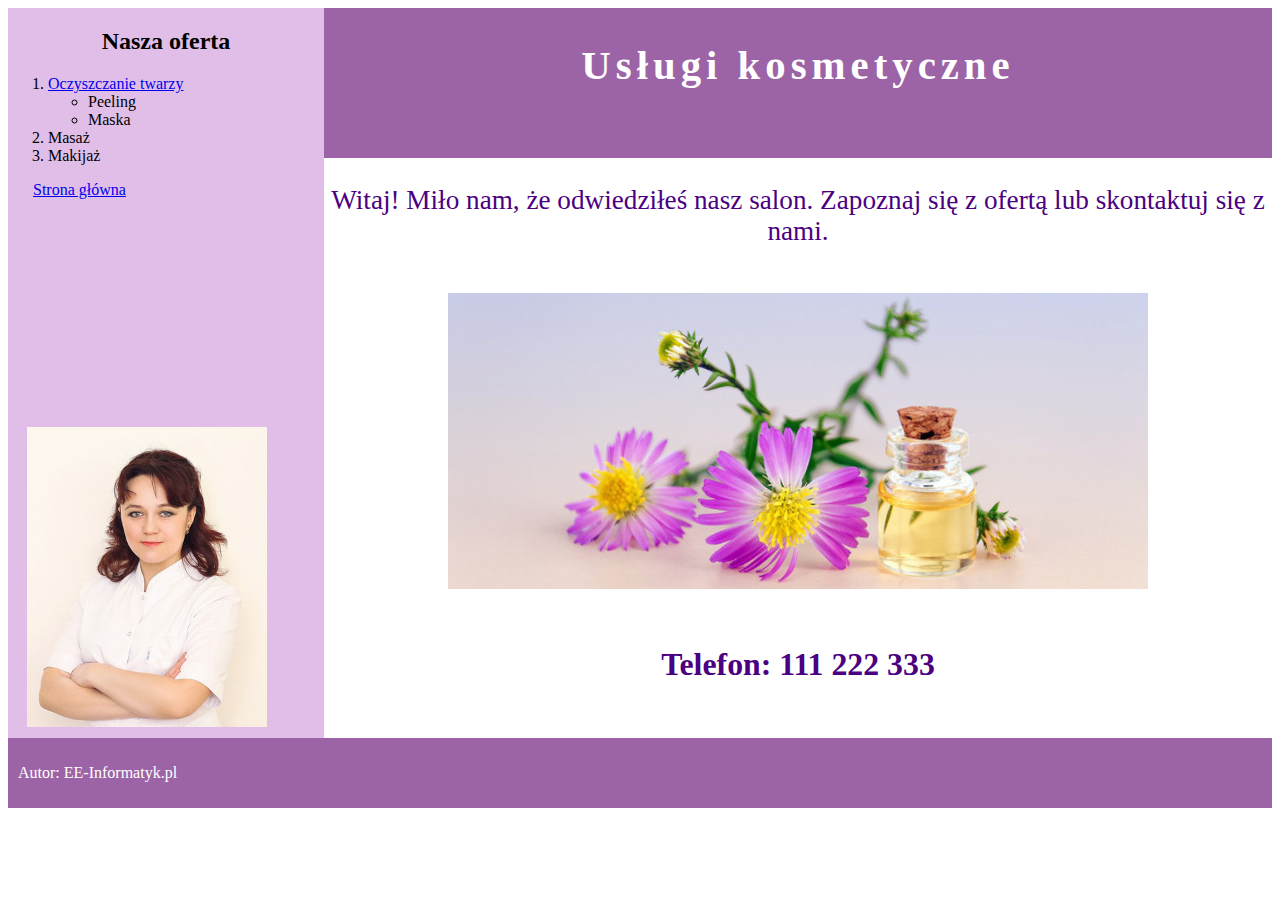
<file: Egz_12/index.html>
<!DOCTYPE html>
<html lang="pl">
    <head>
        <meta charset="UTF-8">
        <meta name="viewport" content="width=device-width, initial-scale=1.0">
        <title>Salon kosmetyczny</title>
        <link rel="stylesheet" href="styl7.css">
    </head>
    <body>
        <div id="lewy1">
            <h2>Nasza oferta</h2>
            <ol>
                <li><a href="twarz.html">Oczyszczanie twarzy</a>
                    <ul>
                        <li>Peeling</li>
                        <li>Maska</li>
                    </ul>
                </li>
                <li>Masaż</li>
                <li>Makijaż</li>
            </ol>
            <a href="index.html" class="link">Strona główna</a>
        </div>

        <div id="prawy1">
            <h2>Usługi kosmetyczne</h2>
        </div>

        <div id="prawy2">
            <p>Witaj! Miło nam, że odwiedziłeś nasz salon. Zapoznaj się z ofertą lub skontaktuj się z nami.</p>
            <img src="obraz2.jpg" alt="Zrelaksuj się">
            <h3>Telefon: 111 222 333</h3>
        </div>

        <div id="lewy2">
            <img src="obraz1.jpg" alt="Personel">
        </div>

        <footer>
            <p>Autor: <a href="https://ee-informatyk.pl/" target="_blank" style="text-decoration: none;color: unset;">EE-Informatyk.pl</a></p>
        </footer>
    </body>
</html>
</file>
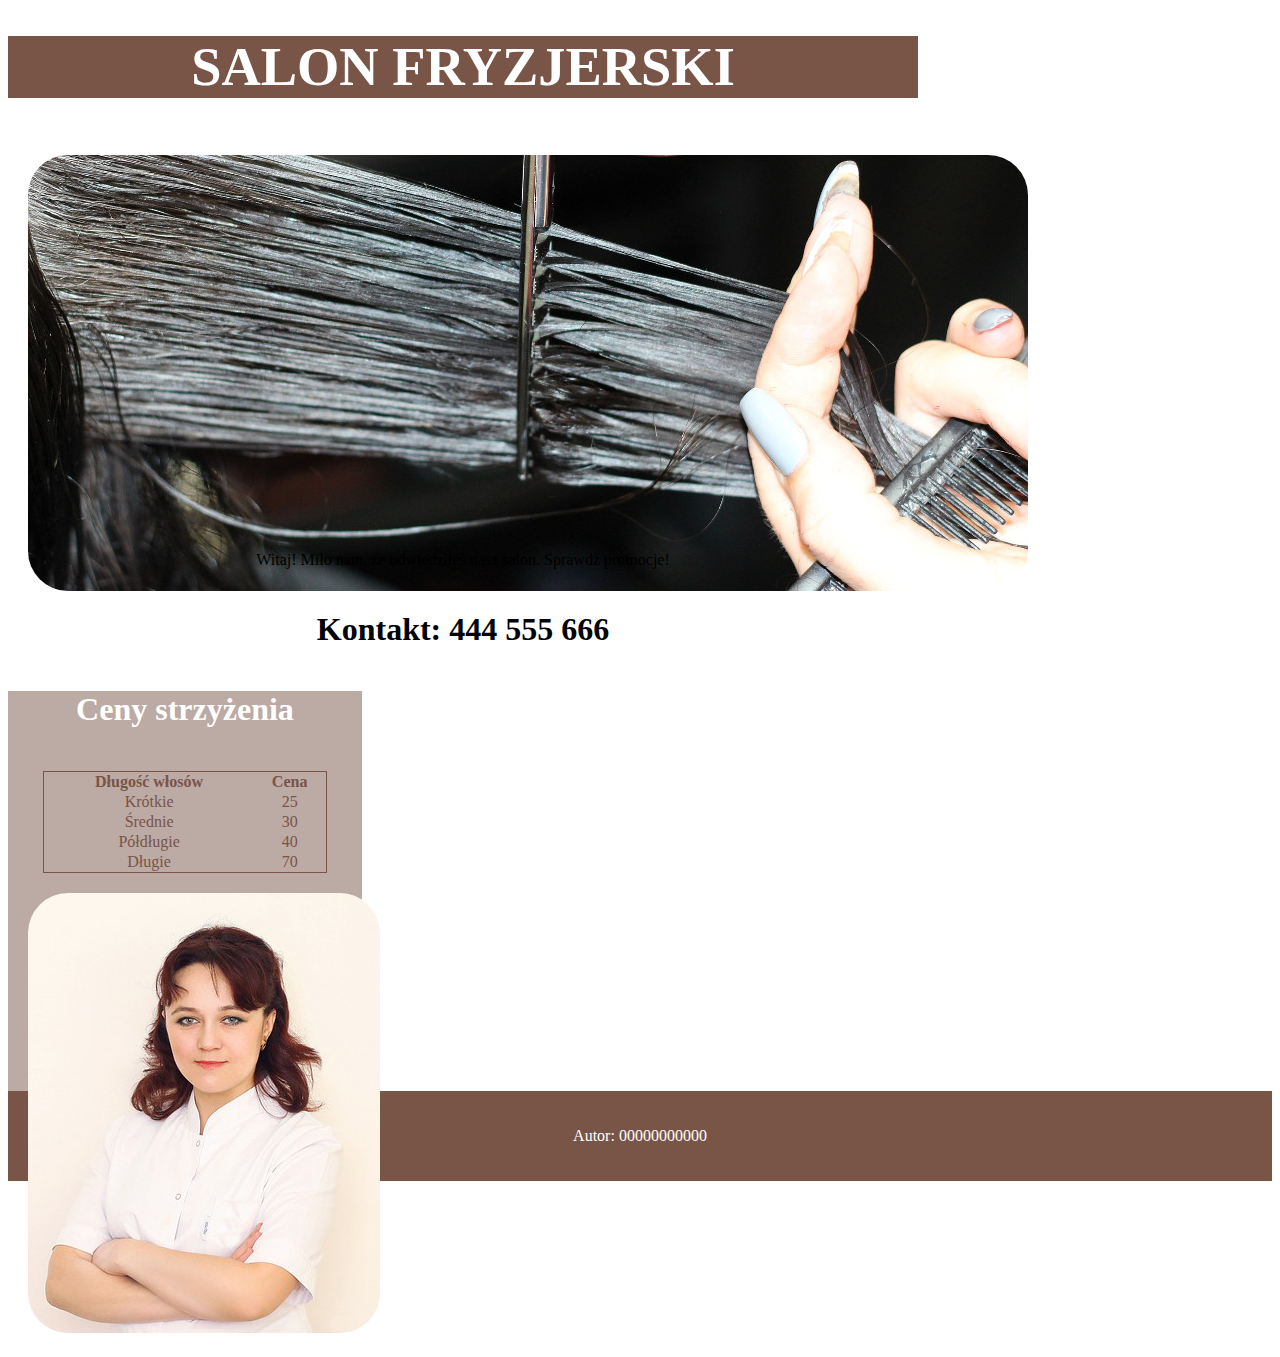
<file: Egz_4/index.html>
<!DOCTYPE html>
<html lang="pl">
<head>
    <meta charset="UTF-8">
    <meta name="viewport" content="width=device-width, initial-scale=1.0">
    <link rel="stylesheet" href="styl8.css">
    <title>Fryzjerstwo</title>
</head>
<body>
    <div class="lewy">
        <div class="header">
            <h1><a href="index.html">SALON FRYZJERSKI</a></h1>
        </div>
        <div>
            <img src="obraz2.jpg" alt="Strzyżenie">
        </div>
        <div>
            <p>Witaj! Miło nam, że odwiedziłeś nasz salon. Sprawdź promocje!</p>
            <h4>Kontakt: 444 555 666</h4>
        </div>
    </div>
    <div class="prawy">
        <div>
            <h4><a href="fryzura.html">Ceny strzyżenia</a></h4>
            <table>
                <tr>
                    <th>Długość włosów</th>
                    <th>Cena</th>
                </tr>
                <tr>
                    <td>Krótkie</td>
                    <td>25</td>
                </tr>
                <tr>
                    <td>Średnie</td>
                    <td>30</td>
                </tr>
                <tr>
                    <td>Półdługie</td>
                    <td>40</td>
                </tr>
                <tr>
                    <td>Długie</td>
                    <td>70</td>
                </tr>
            </table>
        </div>
        <div>
            <img src="obraz1.jpg" alt="Fryzjerka">
        </div>
    </div>
    <div class="stopka">
        <p>Autor: 00000000000</p>
    </div>
</body>
</html>
</file>
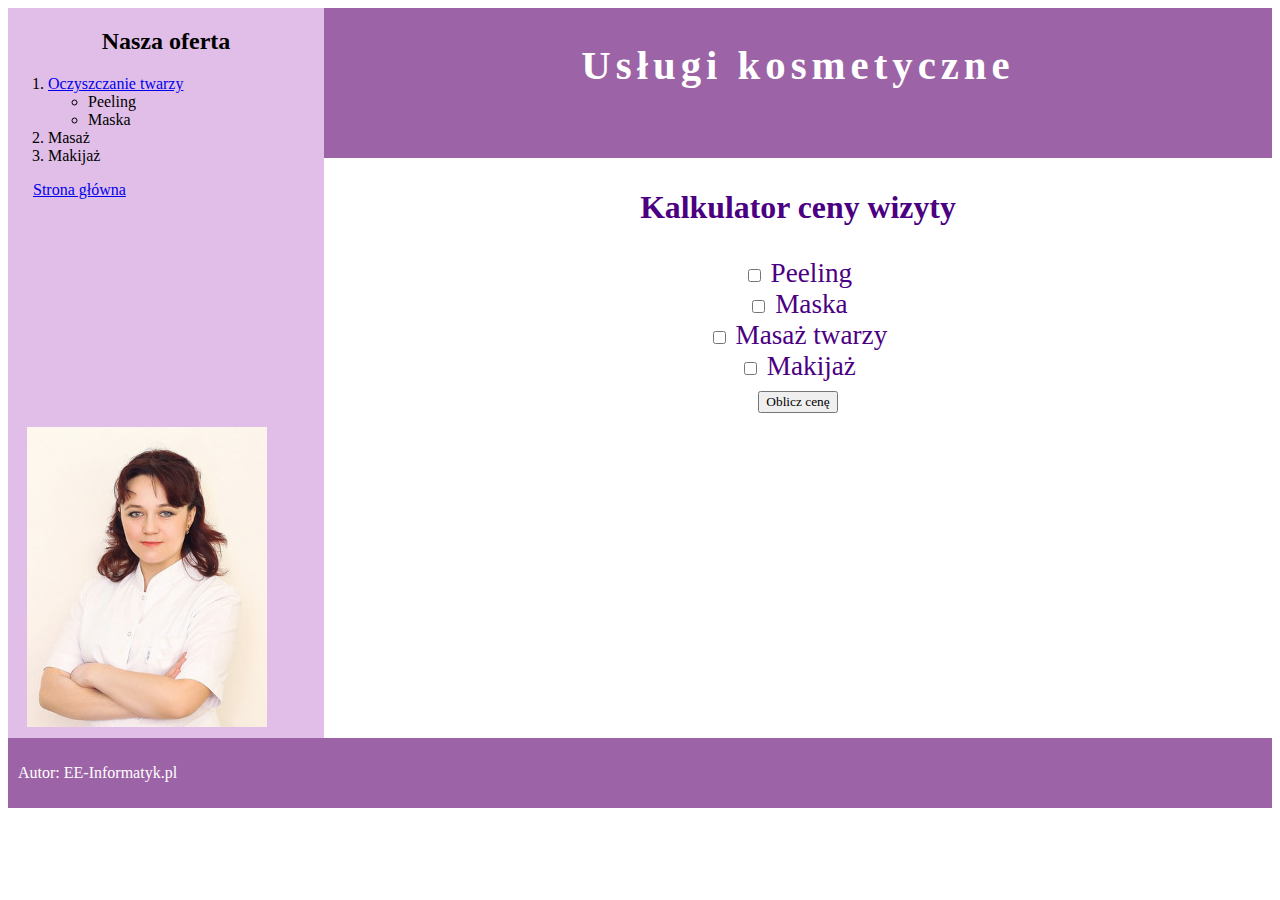
<file: Egz_12/twarz.html>
<!DOCTYPE html>
<html lang="pl">
    <head>
        <meta charset="UTF-8">
        <meta name="viewport" content="width=device-width, initial-scale=1.0">
        <title>Salon kosmetyczny</title>
        <link rel="stylesheet" href="styl7.css">
    </head>
    <body>
        <div id="lewy1">
            <h2>Nasza oferta</h2>
            <ol>
                <li><a href="twarz.html">Oczyszczanie twarzy</a>
                    <ul>
                        <li>Peeling</li>
                        <li>Maska</li>
                    </ul>
                </li>
                <li>Masaż</li>
                <li>Makijaż</li>
            </ol>
            <a href="index.html" class="link">Strona główna</a>
        </div>

        <div id="prawy1">
            <h2>Usługi kosmetyczne</h2>
        </div>

        <div id="prawy2">
            <h3>Kalkulator ceny wizyty</h3>
            <input type="checkbox" name="peeling" id="peeling"> <label for="peeling">Peeling</label><br>
            <input type="checkbox" name="maska" id="maska"> <label for="maska">Maska</label><br>
            <input type="checkbox" name="masaz" id="masaz"> <label for="masaz">Masaż twarzy</label><br>
            <input type="checkbox" name="makijaz" id="makijaz"> <label for="makijaz">Makijaż</label><br>
            <input type="submit" value="Oblicz cenę" onclick="oblicz()">
            <p id="wynik"></p>
            <script src="script.js"></script>
        </div>

        <div id="lewy2">
            <img src="obraz1.jpg" alt="Personel">
        </div>

        <footer>
            <p>Autor: <a href="https://ee-informatyk.pl/" target="_blank" style="text-decoration: none;color: unset;">EE-Informatyk.pl</a></p>
        </footer>
    </body>
</html>
</file>
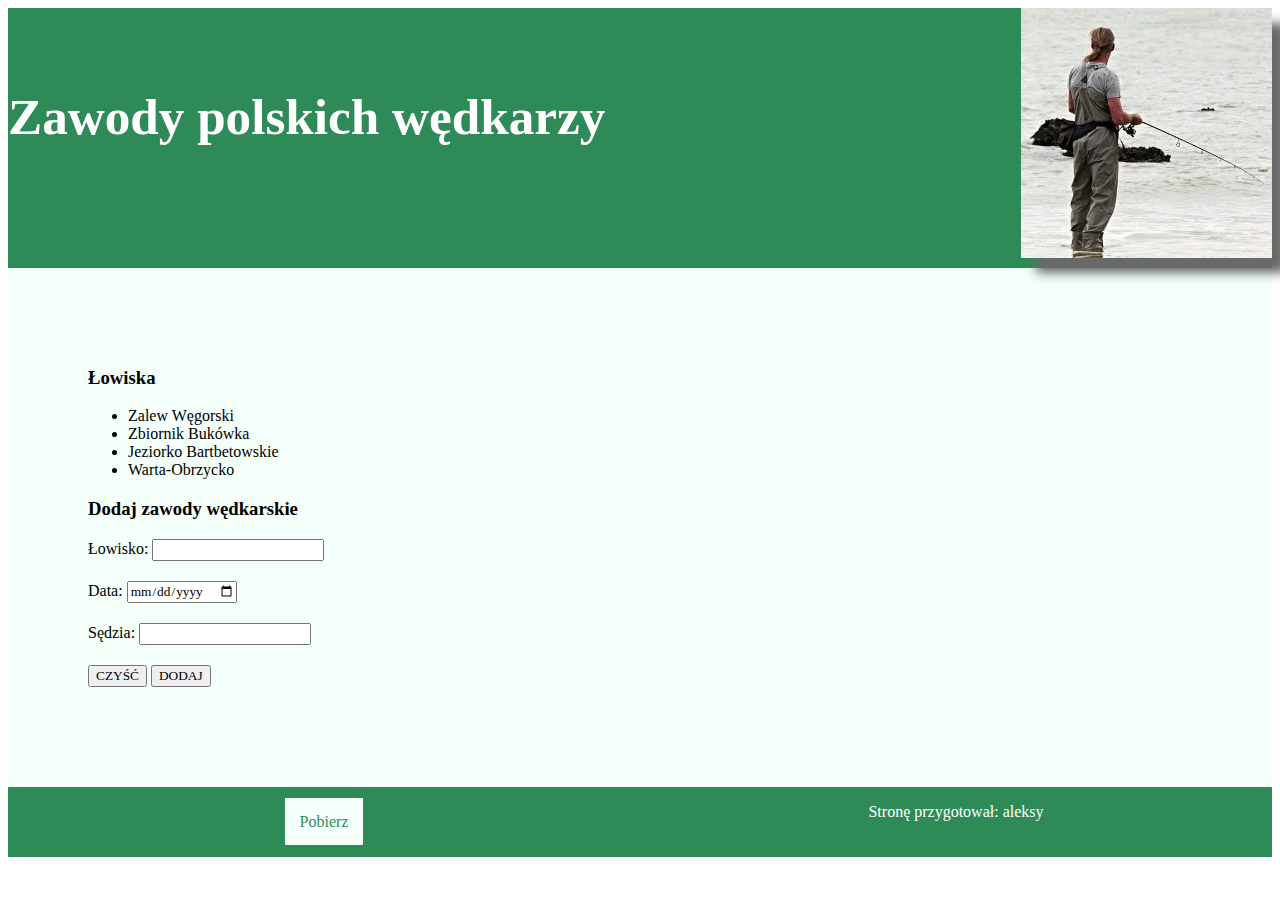
<file: Egz_15/zawody.html>
<!DOCTYPE html>
<html lang="pl">
<head>
    <meta charset="UTF-8">
    <meta name="viewport" content="width=device-width, initial-scale=1.0">
    <link rel="stylesheet" href="styl3.css">
    <title>Zawody wędkarskie</title>
</head>
<body>
    <div class="blok_gorny_lewy">
        <h1>Zawody polskich wędkarzy</h1>
    </div>
    <div class="blok_gorny_prawy">
        <img src="zawody.jpg" alt="wędkowanie">
    </div>
    <div class="blok_glowny">
        <h3>Łowiska</h3>
        <ul>
            <li>Zalew Węgorski</li>
            <li>Zbiornik Bukówka</li>
            <li>Jeziorko Bartbetowskie</li>
            <li>Warta-Obrzycko</li>
        </ul>
        <h3>Dodaj zawody wędkarskie</h3>
        <form action="zgloszenia.php" method="post">
            <label for="lowisko">Łowisko:</label> <input type="number" name="lowisko" id="lowisko"><br>
            <label for="data">Data:</label> <input type="date" name="data" id="data"><br>
            <label for="sedzia">Sędzia:</label> <input type="text" name="sedzia" id="sedzia"><br>
            <button type="reset">CZYŚĆ</button>
            <button type="submit">DODAJ</button>
        </form>
    </div>
    <div class="blok_dolny_lewy">
        <a href="kwerendy.txt">Pobierz</a>
    </div>
    <div class="blok_dolny_prawy">
        <p>Stronę przygotował: aleksy</p>
    </div>
</body>
</html>
</file>
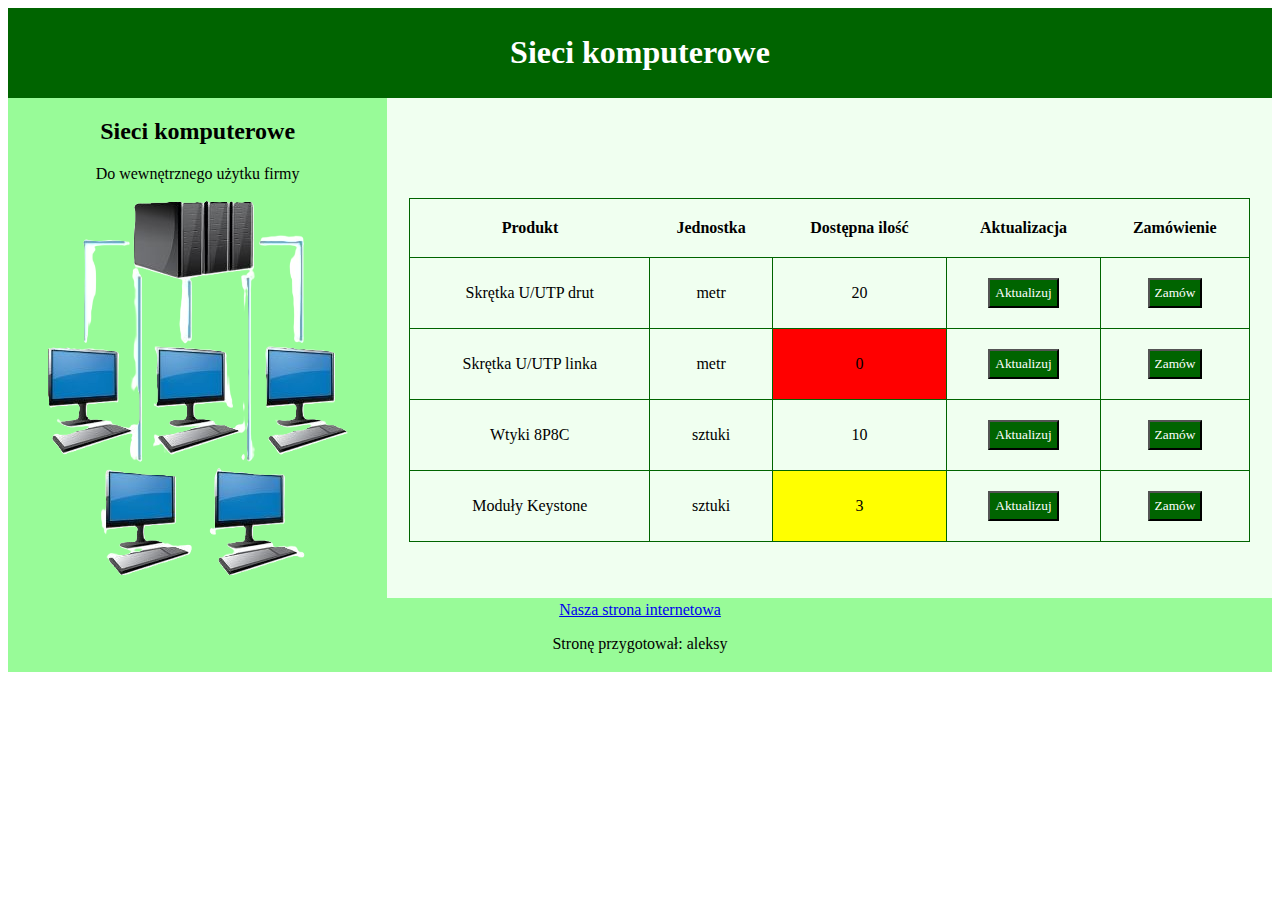
<file: Egz_17/zamowienia.html>
<!DOCTYPE html>
<html lang="pl">
<head>
    <meta charset="UTF-8">
    <meta name="viewport" content="width=device-width, initial-scale=1.0">
    <link rel="stylesheet" href="styl4.css">
    <title>Zamówienia hurtowe</title>
</head>
<body>
    <div class="baner">
        <h1>
            Sieci komputerowe
        </h1>
    </div>
    <div class="blok_lewy">
        <h2>Sieci komputerowe</h2>
        <p>Do wewnętrznego użytku firmy</p>
        <img src="obraz.png" alt="sieć komputerowa">
    </div>
    <div class="blok_prawy">
        <table>
            <tr>
                <th>Produkt</th>
                <th>Jednostka</th>
                <th>Dostępna ilość</th>
                <th>Aktualizacja</th>
                <th>Zamówienie</th>
            </tr>
            <tr>
                <td>Skrętka U/UTP drut</td>
                <td>metr</td>
                <td id="kolumna1">20</td>
                <td><button type="button" onclick="Aktualizacja('kolumna1')">Aktualizuj</button></td>
                <td><button type="button" onclick="Zamowienia('Skrętka U/UTP drut')">Zamów</button></td>
            </tr>
            <tr>
                <td>Skrętka U/UTP linka</td>
                <td>metr</td>
                <td id="kolumna2">0</td>
                <td><button type="button" onclick="Aktualizacja('kolumna2')">Aktualizuj</button></td>
                <td><button type="button" onclick="Zamowienia('Skrętka U/UTP linka')">Zamów</button></td>
            </tr>
            <tr>
                <td>Wtyki 8P8C</td>
                <td>sztuki</td>
                <td id="kolumna3">10</td>
                <td><button type="button" onclick="Aktualizacja('kolumna3')">Aktualizuj</button></td>
                <td><button type="button" onclick="Zamowienia('Wtyki 8P8C')">Zamów</button></td>
            </tr>
            <tr>
                <td>Moduły Keystone</td>
                <td>sztuki</td>
                <td id="kolumna4">3</td>
                <td><button type="button" onclick="Aktualizacja('kolumna4')">Aktualizuj</button></td>
                <td><button type="button" onclick="Zamowienia('Moduły Keystone')">Zamów</button></td>
            </tr>
        </table>
    </div>
    <div class="stopka">
        <a href="http://sieci.pl/">Nasza strona internetowa</a>
        <p>Stronę przygotował: aleksy</p>
    </div>
    <script>
        let id_zamowienia = 0;

        function Braki() {
            const komorki = ["kolumna1", "kolumna2", "kolumna3", "kolumna4"];

            komorki.forEach(cell => {
                const cos = document.getElementById(cell);
                const komorka = parseInt(cos.textContent);

                if (komorka == 0) {
                    cos.style.backgroundColor = "red";
                }

                if (komorka >= 1 && komorka <= 5) {
                    cos.style.backgroundColor = "yellow";
                } 

                if (komorka >= 6) {
                    cos.style.backgroundColor = "Honeydew";
                }
            });
        };

        function Aktualizacja(id) {
            const komorki = document.getElementById(id);

            const ilosc = prompt("Podaj nową ilość:");
            
            komorki.textContent = ilosc;
            
            Braki();
        }

        function Zamowienia(nazwa) {
            id_zamowienia++

            alert(`Zamówienie nr: ${id_zamowienia} Produkt:  ${nazwa}`);
        }

        Braki();
    </script>
</body>
</html>
</file>
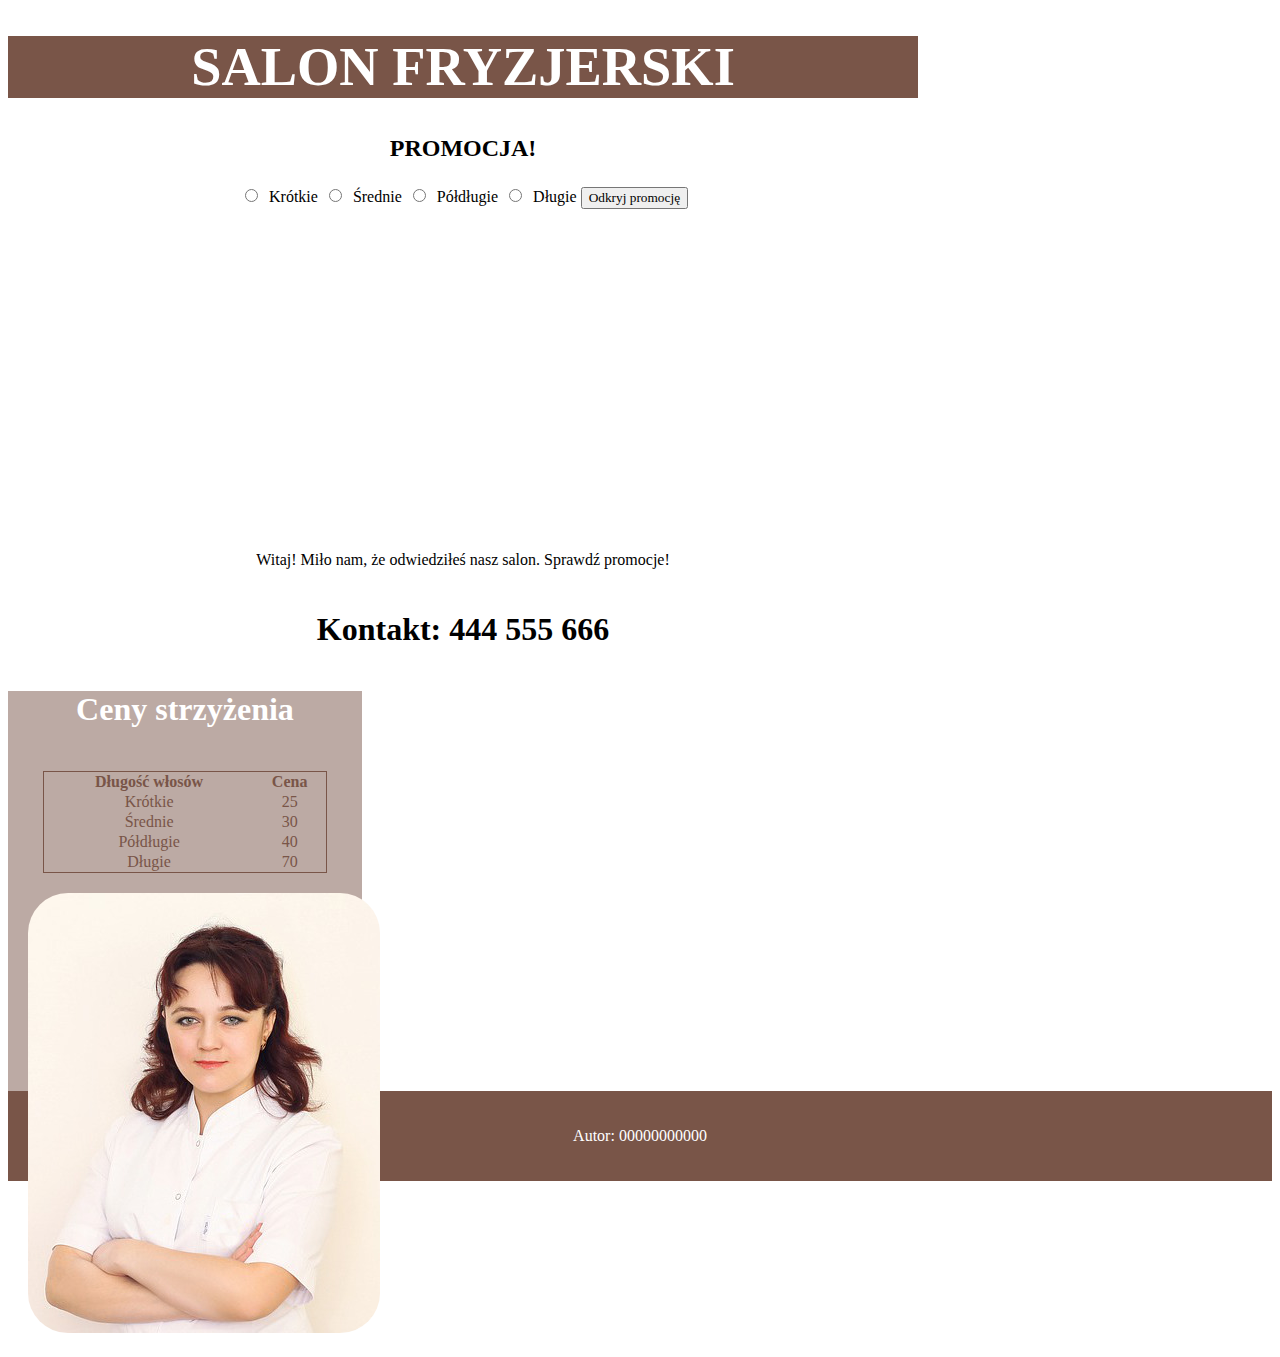
<file: Egz_4/fryzura.html>
<!DOCTYPE html>
<html lang="pl">
<head>
    <meta charset="UTF-8">
    <meta name="viewport" content="width=device-width, initial-scale=1.0">
    <link rel="stylesheet" href="styl8.css">
    <title>Fryzjerstwo</title>
</head>
<body>
    <div class="lewy">
        <div class="header">
            <h1><a href="index.html">SALON FRYZJERSKI</a></h1>
        </div>
        <div>
            <h2>PROMOCJA!</h2>
            <form action="">
                <input type="radio" name="Krótkie" id="Krótkie"> Krótkie
                <input type="radio" name="Średnie" id="Średnie"> Średnie
                <input type="radio" name="Półdługie" id="Półdługie"> Półdługie
                <input type="radio" name="Długie" id="Długie"> Długie
                <button type="submit">Odkryj promocję</button>
            </form>
        </div>
        <div>
            <p>Witaj! Miło nam, że odwiedziłeś nasz salon. Sprawdź promocje!</p>
            <h4>Kontakt: 444 555 666</h4>
        </div>
    </div>
    <div class="prawy">
        <div>
            <h4><a href="fryzura.html">Ceny strzyżenia</a></h4>
            <table>
                <tr>
                    <th>Długość włosów</th>
                    <th>Cena</th>
                </tr>
                <tr>
                    <td>Krótkie</td>
                    <td>25</td>
                </tr>
                <tr>
                    <td>Średnie</td>
                    <td>30</td>
                </tr>
                <tr>
                    <td>Półdługie</td>
                    <td>40</td>
                </tr>
                <tr>
                    <td>Długie</td>
                    <td>70</td>
                </tr>
            </table>
        </div>
        <div>
            <img src="obraz1.jpg" alt="Fryzjerka">
        </div>
    </div>
    <div class="stopka">
        <p>Autor: 00000000000</p>
    </div>
</body>
</html>
</file>
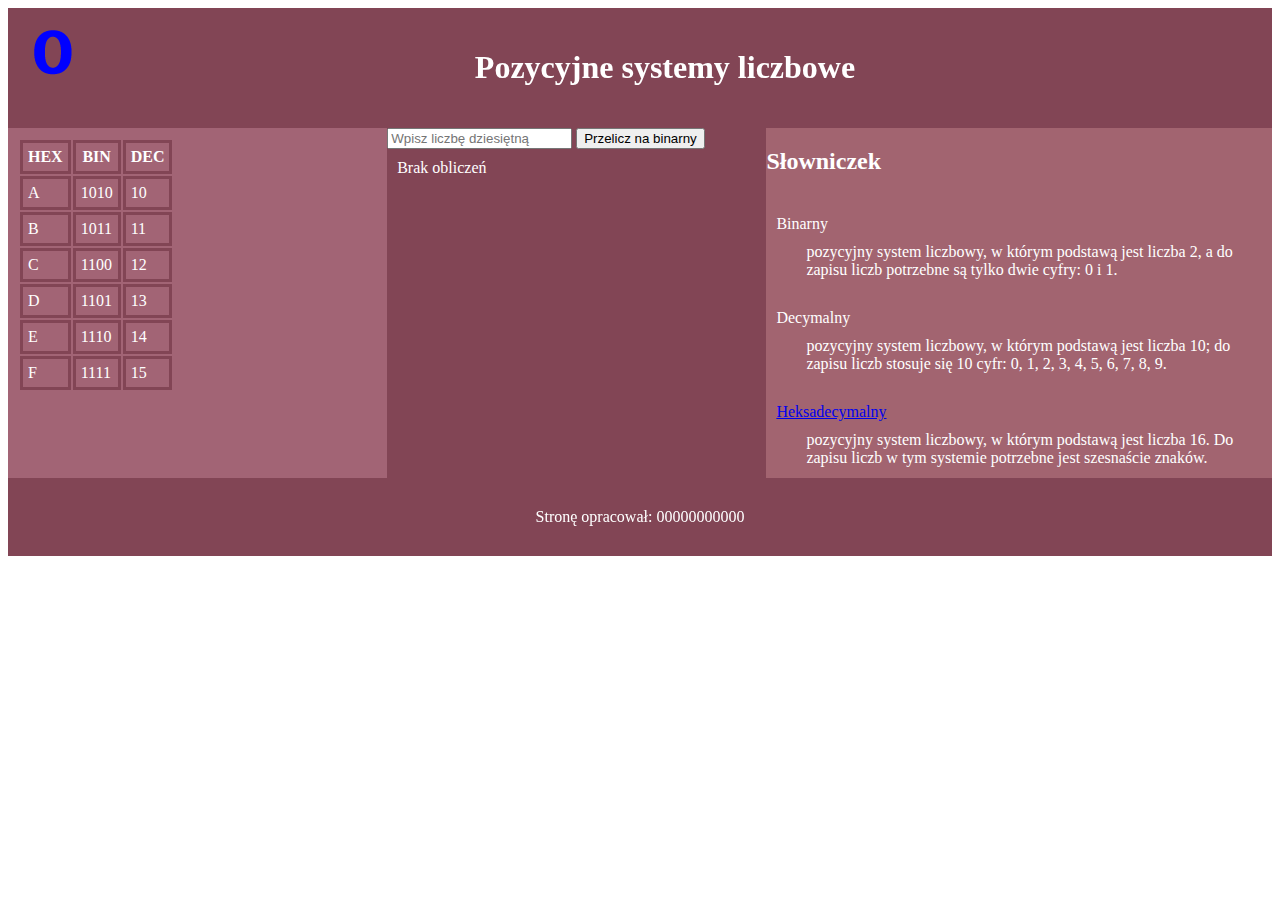
<file: Egz_6/systemy.html>
<!DOCTYPE html>
<html lang="pl">
    <head>
        <meta charset="UTF-8">
        <meta name="viewport" content="width=device-width, initial-scale=1.0">
        <title>Systemy liczbowe</title>
        <link rel="stylesheet" href="styl.css">
    </head>
    <body>
        <header>
            <img src="cyfry.gif" alt="Cyfry szesnatkowe">
            <h1>Pozycyjne systemy liczbowe</h1>
        </header>

        <div id="lewy">
            <table>
                <tr>
                    <th>HEX</th>
                    <th>BIN</th>
                    <th>DEC</th>
                </tr>
                <tr>
                    <td>A</td>
                    <td>1010</td>
                    <td>10</td>
                </tr>
                <tr>
                    <td>B</td>
                    <td>1011</td>
                    <td>11</td>
                </tr>
                <tr>
                    <td>C</td>
                    <td>1100</td>
                    <td>12</td>
                </tr>
                <tr>
                    <td>D</td>
                    <td>1101</td>
                    <td>13</td>
                </tr>
                <tr>
                    <td>E</td>
                    <td>1110</td>
                    <td>14</td>
                </tr>
                <tr>
                    <td>F</td>
                    <td>1111</td>
                    <td>15</td>
                </tr>
            </table>
        </div>

        <main>
            <input type="number" name="liczba" id="liczba" placeholder="Wpisz liczbę dziesiętną">
            <button type="submit" onclick="Przelicz()">Przelicz na binarny</button>
            <p id="wynik">Brak obliczeń</p>

            <script>
                function Przelicz() {
                let liczbaDziesietna = document.getElementById('liczba').value;
                let wynikElement = document.getElementById('wynik');

                if (liczbaDziesietna === "" || isNaN(liczbaDziesietna)) {
                    wynikElement.innerHTML = "Proszę wpisać poprawną liczbę!";
                    return;
                }

                let liczba = Math.floor(Math.abs(Number(liczbaDziesietna)));

                if (liczba === 0) {
                    wynikElement.innerHTML = "0 <sub>(2)</sub>";
                    return;
                }

                let binarny = "";
                while (liczba > 0) {
                    binarny = (liczba % 2) + binarny;
                    liczba = Math.floor(liczba / 2);
                }

                let binarnyGrupowany = "";
                for (let i = binarny.length; i > 0; i -= 4) {
                    let start = Math.max(i - 4, 0);
                    let grupa = binarny.substring(start, i);
                    binarnyGrupowany = grupa + (binarnyGrupowany ? " " + binarnyGrupowany : "");
                }

                wynikElement.innerHTML = binarnyGrupowany + ' <sub>(2)</sub>';
            }
            </script>
        </main>

        <div id="prawy">
            <h2>Słowniczek</h2>
            <dl>
                <dt>Binarny</dt>
                <dd>pozycyjny system liczbowy, w którym podstawą jest liczba 2, a do zapisu liczb potrzebne są tylko dwie cyfry: 0 i 1.</dd>
                
                <dt>Decymalny</dt>
                <dd>pozycyjny system liczbowy, w którym podstawą jest liczba 10; do zapisu liczb stosuje się 10 cyfr: 0, 1, 2, 3, 4, 5, 6, 7, 8, 9.</dd>
                
                <dt><a href="https://szesnastkowy_system_liczbowy.pl">Heksadecymalny</a></dt>
                <dd>pozycyjny system liczbowy, w którym podstawą jest liczba 16. Do zapisu liczb w tym systemie potrzebne jest szesnaście znaków.</dd>
            </dl>
        </div>

        <footer>
            <p>Stronę opracował: 00000000000</p>
        </footer>
    </body>
</html>
</file>
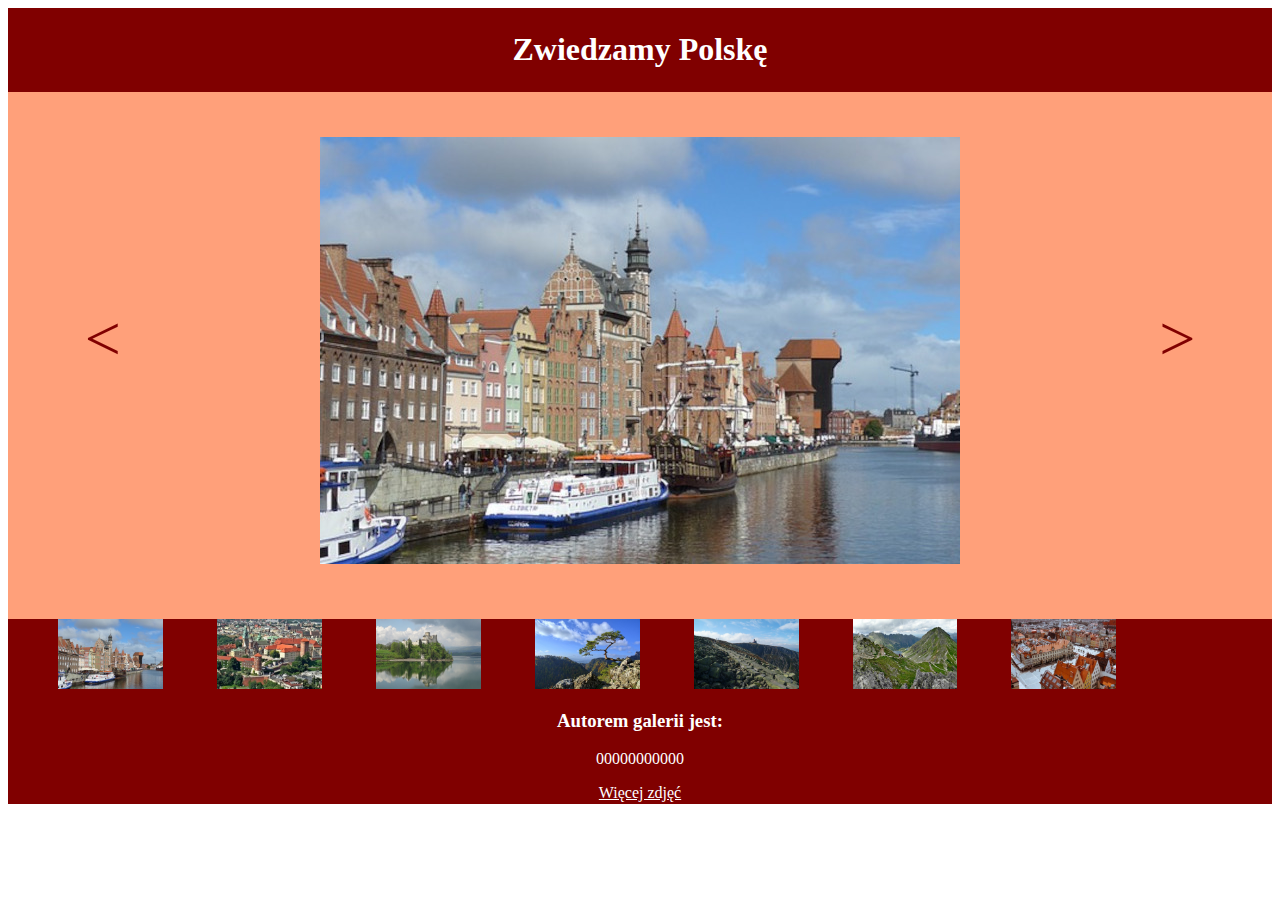
<file: Egz_7/galeria.html>
<!DOCTYPE html>
<html lang="pl">
    <head>
        <meta charset="UTF-8">
        <meta name="viewport" content="width=device-width, initial-scale=1.0">
        <title>Biuro turystyczne</title>
        <link rel="stylesheet" href="styl.css">
    </head>
    <body>
        <header>
            <h1>Zwiedzamy Polskę</h1>
        </header>

        <div id="lewy">
            <button onclick="poprzednie()">&lt;</button>
        </div>

        <div id="srodkowy">
            <img src="1.jpg" alt="Aktywne zdjęcie">
        </div>

        <div id="prawy">
            <button onclick="kolejne()">&gt;</button>
        </div>

        <div id="miniatury">
            <img src="1.jpg" alt="Gdańsk">
            <img src="2.jpg" alt="Kraków">
            <img src="3.jpg" alt="Niedzica">
            <img src="4.jpg" alt="Pieniny">
            <img src="5.jpg" alt="Szklarska Poręba">
            <img src="6.jpg" alt="Tatry">
            <img src="7.jpg" alt="Wrocław">
        </div>

        <footer>
            <h3>Autorem galerii jest:</h3>
            <p>00000000000</p>
            <a href="http://pixabay.com" target="_blank">Więcej zdjęć</a>
        </footer>
        <script src="skrypt.js"></script>
    </body>
</html>
</file>
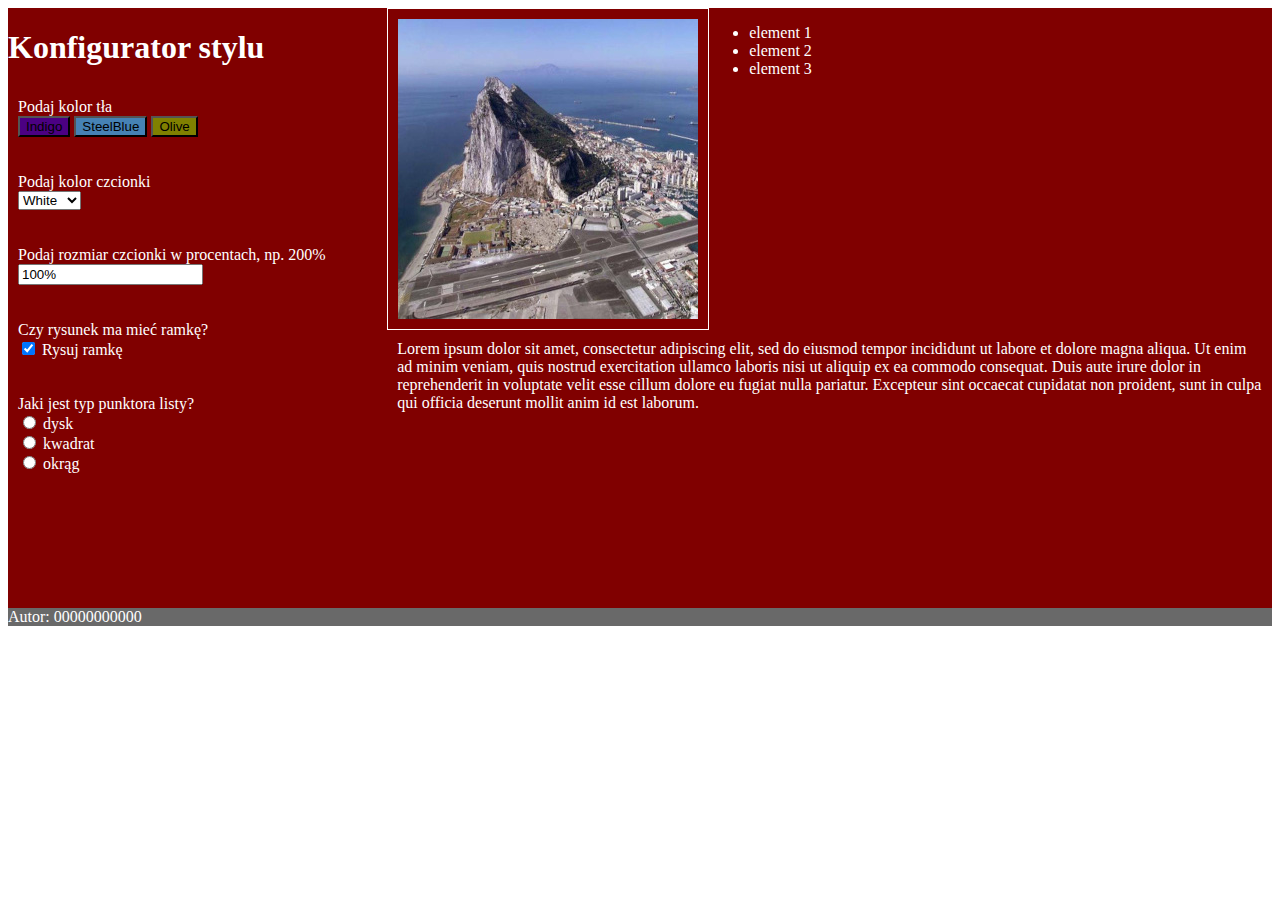
<file: Egz_8/konfigurator.html>
<!DOCTYPE html>
<html lang="pl">
    <head>
        <meta charset="UTF-8">
        <meta http-equiv="X-UA-Compatible" content="IE=edge">
        <meta name="viewport" content="width=device-width, initial-scale=1.0">
        <title>Style w JavaScript</title>
        <link rel="stylesheet" href="styl6.css">
    </head>
    <body>
        <div id="lewy">
            <h1>Konfigurator stylu</h1>

            <p>Podaj kolor tła<br>
            <button type="submit" id="indigo" onclick="tlo('indigo')">Indigo</button>
            <button type="submit" id="steelblue" onclick="tlo('steelblue')">SteelBlue</button>
            <button type="submit" id="olive" onclick="tlo('olive')">Olive</button></p>

            <p>Podaj kolor czcionki<br>
            <select name="kolor" id="kolor" onchange="zmienKolor(this.value)">
                <option value="white">White</option>
                <option value="tan">Tan</option>
                <option value="bisque">Bisque</option>
                <option value="plum">Plum</option>
            </select></p>

            <p>Podaj rozmiar czcionki w procentach, np. 200%<br>
            <input type="text" name="rozmiar" id="rozmiar" value="100%" onblur="zmienRozmiar(this.value)"></p>

            <p>Czy rysunek ma mieć ramkę?<br>
            <input type="checkbox" name="ramka" id="ramka" checked onchange="zmienRamke(this.checked)"> Rysuj ramkę</p>
            
            <p>Jaki jest typ punktora listy?<br>
            <input type="radio" name="punktor" id="punktor1" onchange="zmienPunktor(this.value)" value="disc"> dysk<br>
            <input type="radio" name="punktor" id="punktor2" onchange="zmienPunktor(this.value)" value="square"> kwadrat<br>
            <input type="radio" name="punktor" id="punktor3" onchange="zmienPunktor(this.value)" value="circle"> okrąg<br></p>
        </div>

        <div id="prawy">
            <img src="gibraltar.jpg" alt="półwysep Gibraltar" id="obraz">
            <ul id="lista">
                <li>element 1</li>
                <li>element 2</li>
                <li>element 3</li>
            </ul>
            <p>Lorem ipsum dolor sit amet, consectetur adipiscing elit, sed do eiusmod tempor incididunt ut labore et dolore magna aliqua. Ut enim ad minim veniam, quis nostrud exercitation ullamco laboris nisi ut aliquip ex ea commodo consequat. Duis aute irure dolor in reprehenderit in voluptate velit esse cillum dolore eu fugiat nulla pariatur. Excepteur sint occaecat cupidatat non proident, sunt in culpa qui officia deserunt mollit anim id est laborum. </p>
        </div>

        <footer>
            Autor: 00000000000</a>
        </footer>
        <script src="skrypt.js"></script>
    </body>
</html>
</file>
<file: Egz_12/styl7.css>
* {
    font-family: 'Cambria';
}

#lewy1,
#lewy2 {
    background-color: #E1BEE7;
    width: 25%;
    float: left;
}

#lewy1 {
    height: 400px;
}

#lewy2 {
    height: 330px;
}

#prawy1,
#prawy2 {
    width: 75%;
    font-size: 170%;
    text-align: center;
    float: right;
}

#prawy1 {
    background-color: #9C64A6;
    color: white;
    height: 150px;
    letter-spacing: 5px;
}

#prawy2 {
    color: Indigo;
    height: 580px;
}

footer {
    clear: both;
    background-color: #9C64A6;
    color: white;
    padding: 10px;
}

h2 {
    text-align: center;
}

ul {
    list-style-type: circle;
}

img {
    padding: 4px;
    margin: 15px;
}

img:hover {
    padding: 3px;
    border: 1px dashed indigo;
}

.link {
    padding: 25px;
}
</file>
<file: Egz_4/styl8.css>
/* Domyślne wartości dla wszystkich selektorów */
* {
  font-family: Garamond, serif;
  text-align: center;
}

/* Wspólne dla wszystkich bloków lewych */
.lewy {
  width: 72%;
}

/* Pierwszy blok w .lewy (nagłówek) */
.lewy > .header {
  background-color: #795548;
  font-size: 170%;
}

/* Drugi blok w .lewy (kontener z obrazem) */
.lewy > div:nth-of-type(2) {
  height: 400px;
}

/* Wspólne dla obu bloków prawych */
.prawy {
  background-color: #BCAAA4;
  color: #795548;
  width: 28%;
  height: 400px;
}

/* Stopka */
.stopka {
  background-color: #795548;
  color: white;
  padding: 20px;
}

/* Tabela */
table {
  margin: 0 auto;
  width: 80%;
  border: 1px solid #795548;
  border-collapse: collapse;
}

/* Hover nad wierszem tabeli */
table tr:hover {
  background-color: sienna;
  color: white;
}

/* Nagłówek czwartego stopnia */
h4 {
  font-size: 200%;
}

/* Obrazy */
img {
  margin: 20px;
  border-radius: 40px;
}

/* Odnośniki */
a {
  color: white;
  text-decoration: none;
}

/* Pole radio */
input[type="radio"] {
  margin: 7px;
}
</file>
<file: Egz_15/styl3.css>
* {
    font-family: Verdana;
}

.blok_gorny_lewy, .blok_gorny_prawy {
    background-color: seagreen;
    color: white;
    line-height: 150px;
    height: 260px;
    font-size: 160%;
}

.blok_gorny_lewy {
    width: 75%;
}

.blok_gorny_prawy {
    width: 25%;
    text-align: right;
}

.blok_glowny {
    background-color: mintcream;
    padding: 80px;
}

.blok_dolny_lewy, .blok_dolny_prawy {
    background-color: seagreen;
    color: white;
    width: 50%;
    height: 70px;
    text-align: center;
}

input, button {
    margin-bottom: 20px;
}

img {
    box-shadow: 15px 15px 10px dimgray;
}

a {
    text-decoration: none;
    background-color: mintcream;
    color: seagreen;
    padding: 15px;
    line-height: 70px;
}

.blok_gorny_lewy {
    float: left;
}

.blok_gorny_prawy {
    float: right;
}

.blok_dolny_lewy {
    float: left;
}

.blok_dolny_prawy {
    float: right;
}

.blok_glowny {
    clear: both;
}
</file>
<file: Egz_17/styl4.css>
* {
    font-family: Verdana;
    text-align: center;
}

.baner {
    background-color: darkgreen;
    color: white;
    padding: 5px;
}

.blok_lewy {
    background-color: palegreen;
    width: 30%;
    height: 500px;
    float: left;
}

.blok_prawy {
    background-color: honeydew;
    width: 70%;
    height: 400px;
    padding-top: 100px;
    float: right;
}

.stopka {
    background-color: palegreen;
    padding: 3px;
    clear: both;
}

table, td {
    border: 1px solid darkgreen;
    border-collapse: collapse;
}

table {
    margin: auto;
    width: 95%;
}

td, th {
    padding: 20px 0 20px 0;
}

button {
    background-color: darkgreen;
    color: white;
    padding: 5px;
}

button:hover {
    background-color: honeydew;
    color: darkgreen;
}

img {
    width: 300px;
}
</file>
<file: Egz_6/styl.css>
body {
    font-family: 'Georgia';
    color: white;
}

header, footer {
    background-color: #824555;
    text-align: center;
    padding: 20px;
}

#lewy, main {
    width: 30%;
    height: 350px;
    float: left;
}

#lewy {
    background-color: #A26475;
}

main {
    background-color: #824555;
}

#prawy {
    background-color: #A26470;
    width: 40%;
    height: 350px;
    overflow-y: auto;
    float: left;
}

footer {
    clear: both;
}

img {
    float: left;
    width: 50px;
}

table, p, dt {
  margin: 10px;
}

dt {
  padding-top: 20px;
}

td, th {
    border: 3px solid #824555;
    padding: 5px;
}
</file>
<file: Egz_7/styl.css>
* {
    font-family: 'Georgia';
    color: white;
}

header, footer {
    background-color: Maroon;
    text-align: center;
    padding: 2px;
}

#lewy, #srodkowy, #prawy {
    background-color: LightSalmon;
    height: 527px;
    float: left;
}

#lewy, #prawy {
    width: 15%;
}

#srodkowy {
    width: 70%;
}

button {
    background-color: LightSalmon;
    color: Maroon;
    border: none;
    font-size: 400%;
    display: block;
    margin: auto;
    padding-top: 210px;
}

#miniatury {
    background-color: Maroon;
    height: 70px;
    clear: both;
}

#miniatury img {
    height: 70px;
    animation: miniaturyAnimacja 4s;
    padding-left: 50px;
}

@keyframes miniaturyAnimacja {
    from {
        padding-left: 50px;
    }
    to {
        padding-left: 0px;
    }
}

#srodkowy img {
    display: block;
    margin: auto;
    padding-top: 45px;
    transition: transform 5s ease;
}

#srodkowy img:hover {
    transform: scale(1.2);
}
</file>
<file: Egz_8/styl6.css>
body {
    font-family: 'Georgia';
}

#lewy {
    background: Maroon;
    color: white;
    height: 600px;
    width: 30%;
    float: left;
}

#prawy {
    background: Maroon;
    color: white;
    height: 600px;
    width: 70%;
    overflow-y: scroll;
    float: left;
}

footer {
    clear: both;
    background: dimgray;
    color: white;
}

#prawy img {
    float: left;
}

#prawy ul {
    float: left;
}

#prawy p {
    clear: both;
}

p {
    padding: 10px;
}

img {
    padding: 10px;
    border: 1px solid white;
}

#indigo {
    background: indigo;
}

#steelblue {
    background: steelblue;
}

#olive {
    background: olive;
}
</file>
